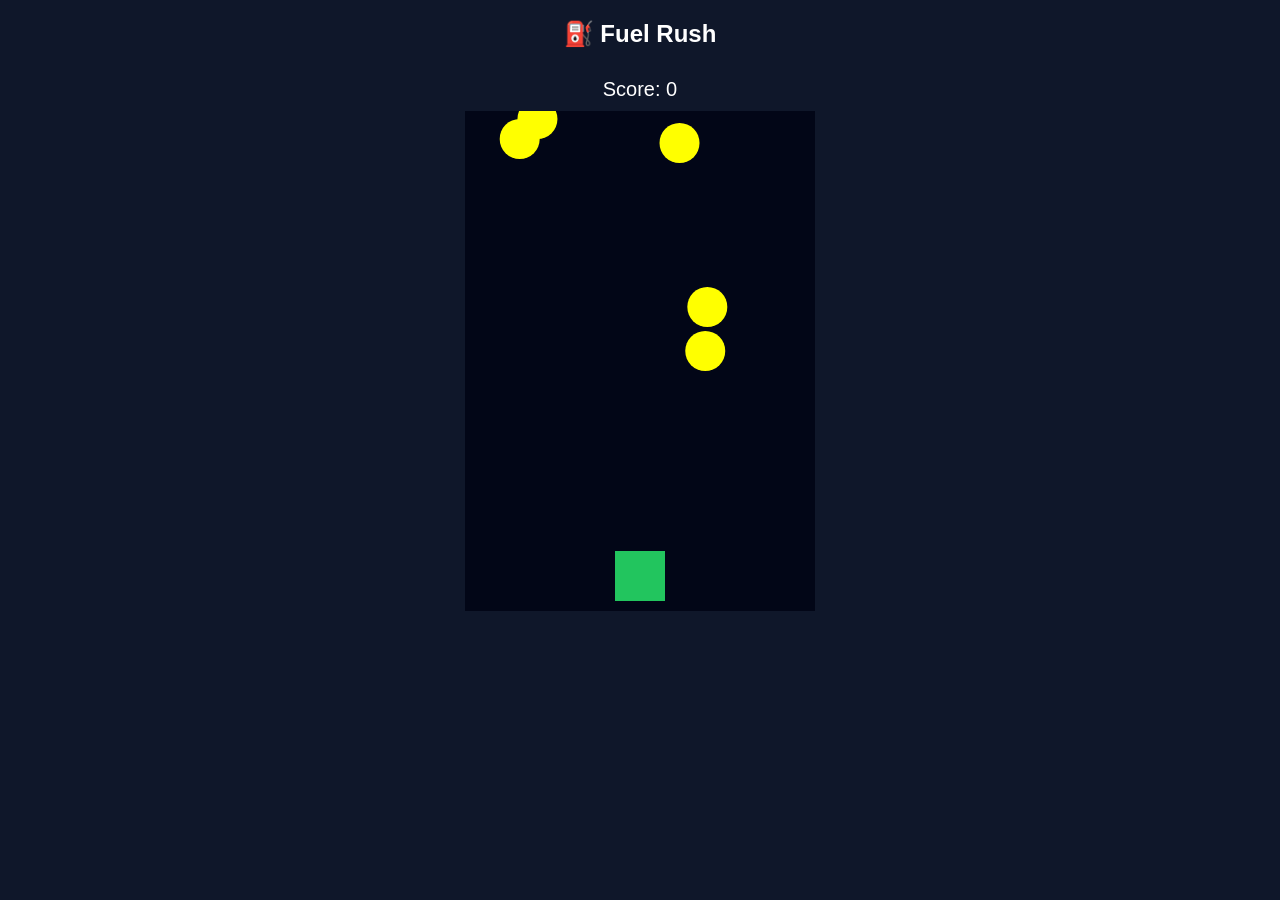
<file: game.html>
<!DOCTYPE html>
<html lang="fr">
<head>
  <meta charset="UTF-8">
  <title>Fuel Rush</title>
  <meta name="viewport" content="width=device-width, initial-scale=1.0">

  <style>
    body {
      margin: 0;
      background: #0f172a;
      color: white;
      text-align: center;
      font-family: Arial;
    }

    canvas {
      background: #020617;
      display: block;
      margin: auto;
    }

    #score {
      padding: 10px;
      font-size: 20px;
    }
  </style>
</head>

<body>

<h2>⛽ Fuel Rush</h2>
<div id="score">Score: 0</div>
<canvas id="game" width="350" height="500"></canvas>

<script src="game.js"></script>

</body>
</html>
</file>
